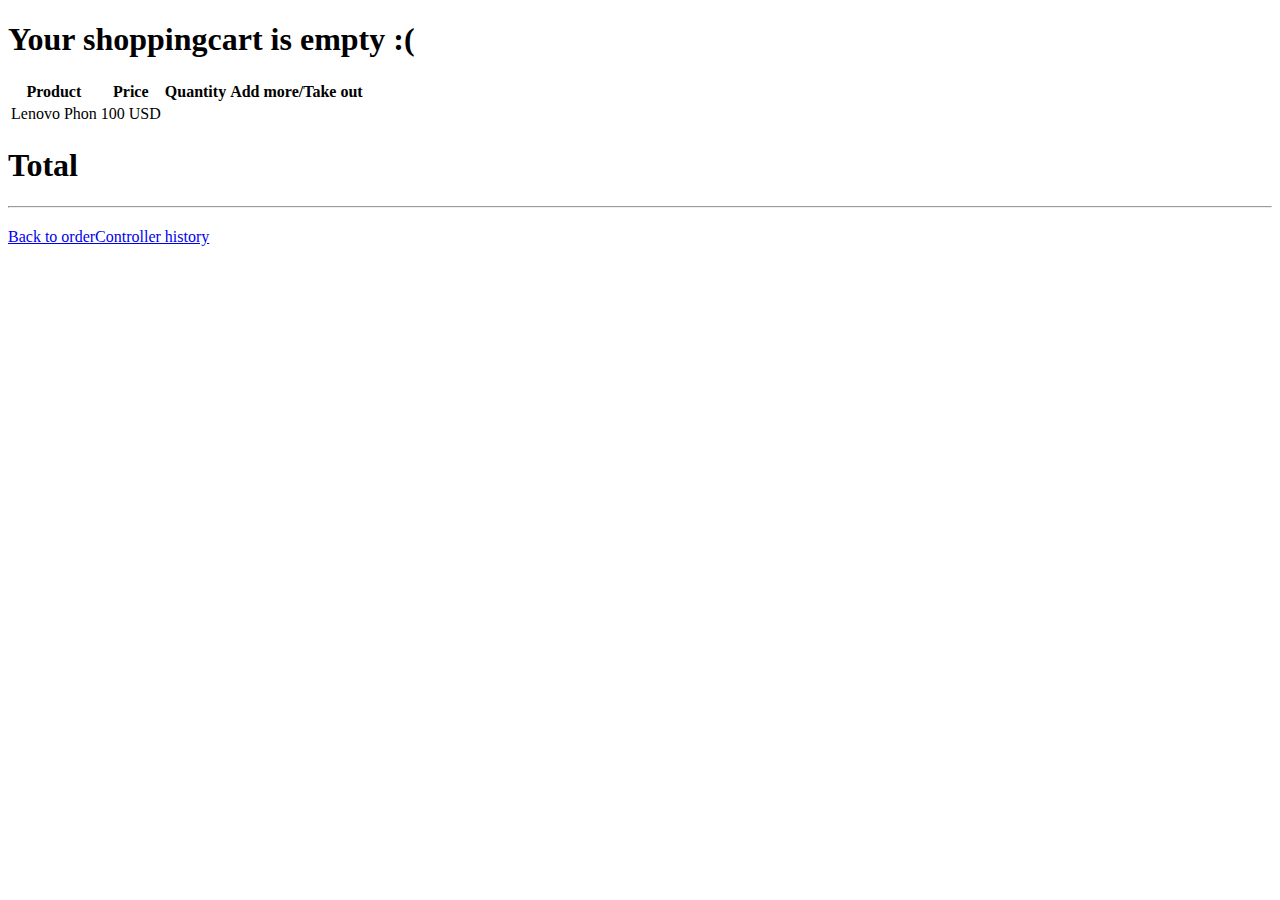
<file: src/main/webapp/templates/product/order.html>
<!DOCTYPE html>
<html lang="en" xmlns="http://www.w3.org/1999/xhtml" xmlns:th="http://www.thymeleaf.org">
<head>
    <meta charset="UTF-8">
    <title>NAVBAR</title>
</head>
<body>

<div class="container" th:switch="${total}" th:fragment="content">
    <h1 th:case="0">Your shoppingcart is empty :(</h1>
    <div name="notEmpty" th:case="*">
        <table class="table">
            <thead>
            <tr id="thead">
                <th class="text-white" scope="col">Product</th>
                <th class="text-white" scope="col">Price</th>
                <th class="text-white" scope="col">Quantity</th>
                <th class="text-white" scope="col">Add more/Take out</th>
            </tr>
            </thead>
            <tbody>
            <tr th:each="prod,iterStat : ${products}">
                <td th:text="${prod.getName()}">Lenovo Phon</td>
                <td th:text="${prod.getPrice()}">100 USD</td>
                <!--<td th:text="${prod.getQuantity()}" th:attr="data-qid=${prod.getId()}">10 pcs</td>-->
            </tr>
            </tbody>

        </table>
        <h1 th:text="'The total of your orderController is '+  ${total} + ' USD'" id="total">Total</h1>

        <hr style="margin-bottom: 20px">


    </div>
    <a href="/orderhistory" class="btn btn-success">Back to orderController history</a>


</div>


</body>
</html>
</file>
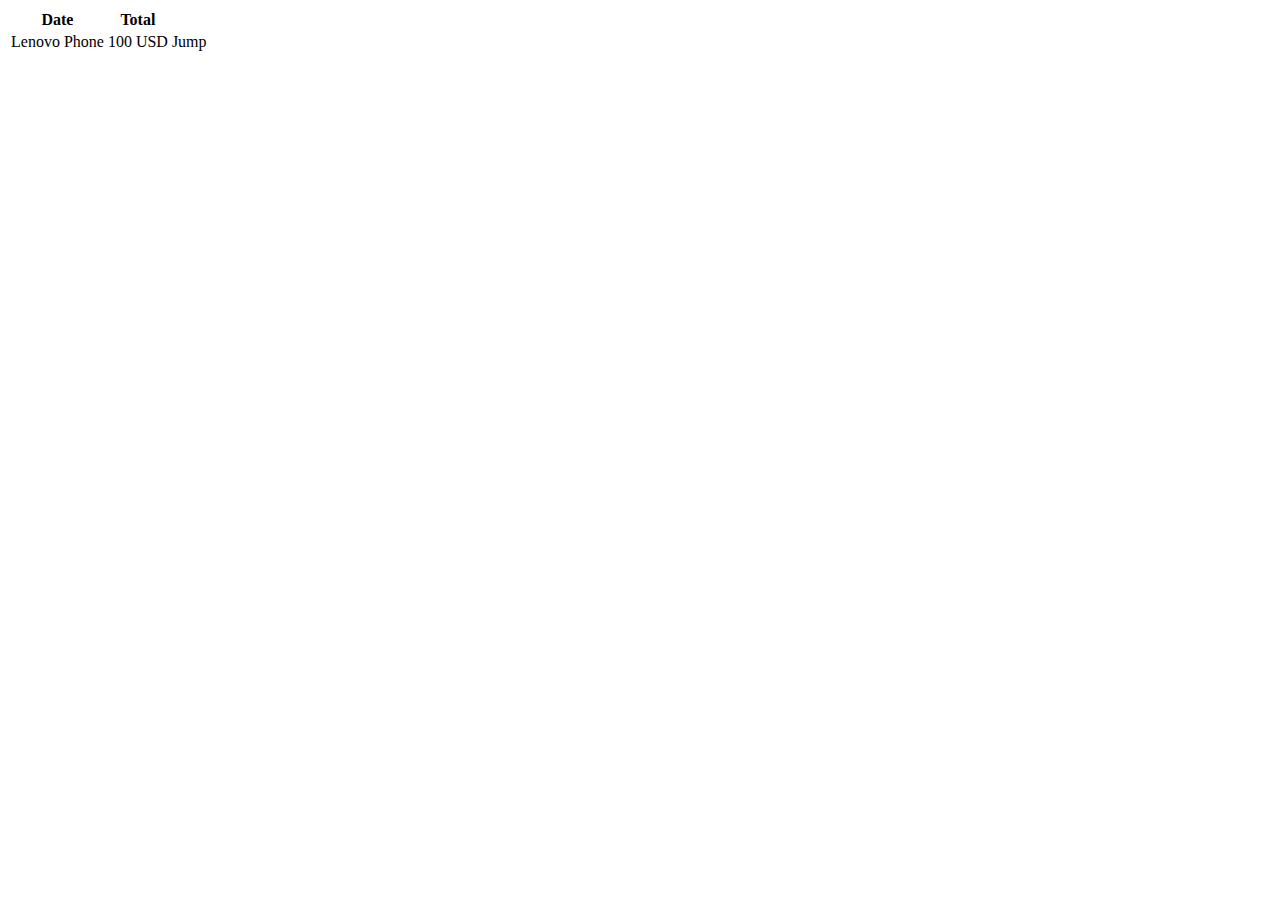
<file: src/main/webapp/templates/product/orderhistory.html>
<!DOCTYPE html>
<html lang="en" xmlns="http://www.w3.org/1999/xhtml" xmlns:th="http://www.thymeleaf.org">
<head>
    <meta charset="UTF-8">
    <title>NAVBAR</title>
</head>
<body>

<div class="container" th:switch="${total}" th:fragment="content">
    <table class="table">
        <thead>
        <tr id="thead">
            <th class="text-white" scope="col">Date</th>
            <th class="text-white" scope="col">Total</th>
        </tr>
        </thead>
        <tbody>
        <tr th:each="order,iterStat : ${orders}">
            <td th:text="${order.getDate()}">Lenovo Phone</td>
            <td th:text="${order.getTotal()}">100 USD</td>
            <td>
                <a th:href="@{/order(id=${order.getOrderID()})}" >Jump</a>
            </td>
        </tr>
        </tbody>

    </table>

</div>


</body>
</html>
</file>
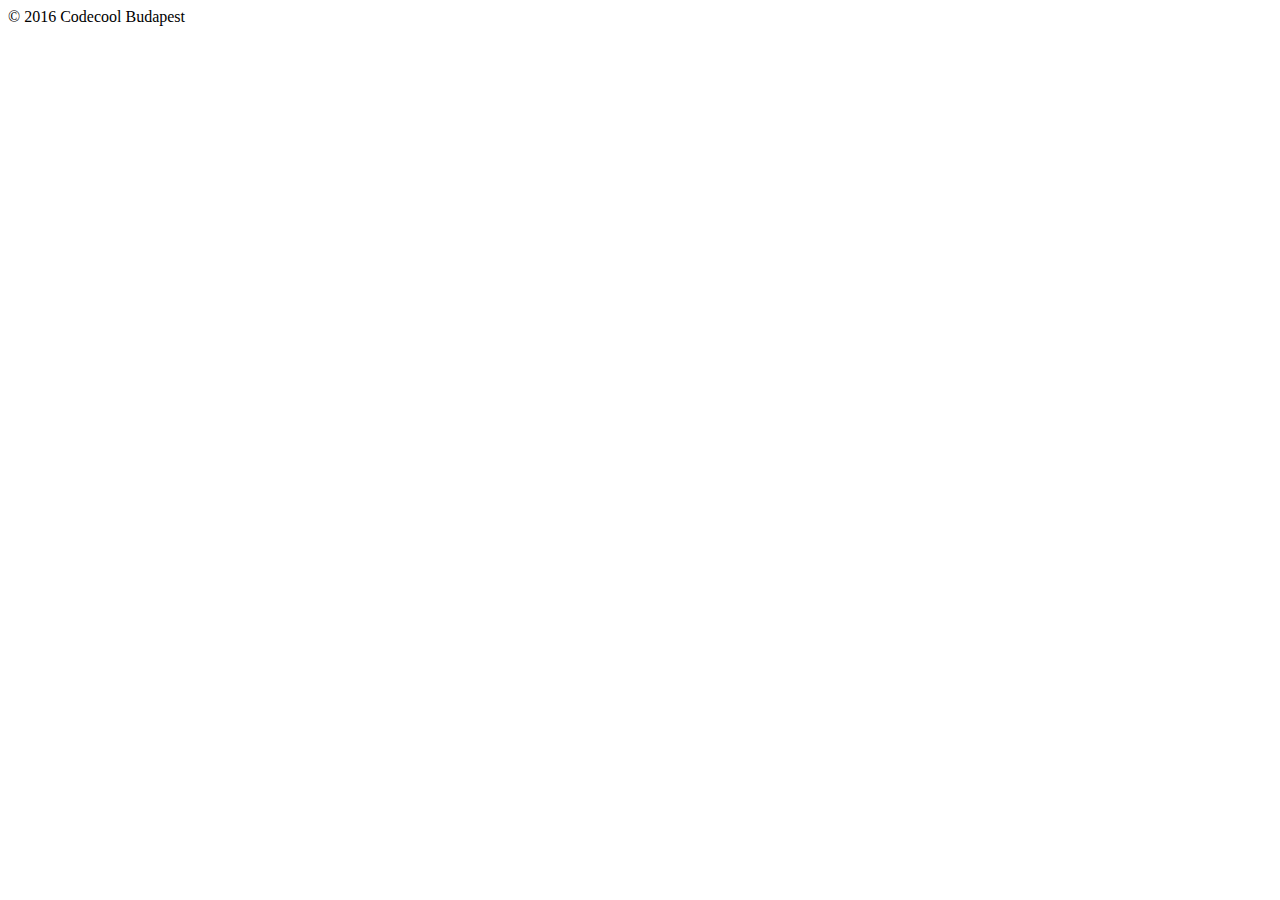
<file: out/production/oop-java-codecool-shop-2fast2furious/src/main/webapp/templates/footer.html>
<!doctype html>
<html lang="en" xmlns="http://www.w3.org/1999/xhtml" xmlns:th="http://www.thymeleaf.org">
<body>

<div th:fragment="copy">
    <div class="panel panel-default">
        <div class="panel-body">
            &copy; 2016 Codecool Budapest
        </div>
    </div>
</div>

</body>
</html>
</file>
